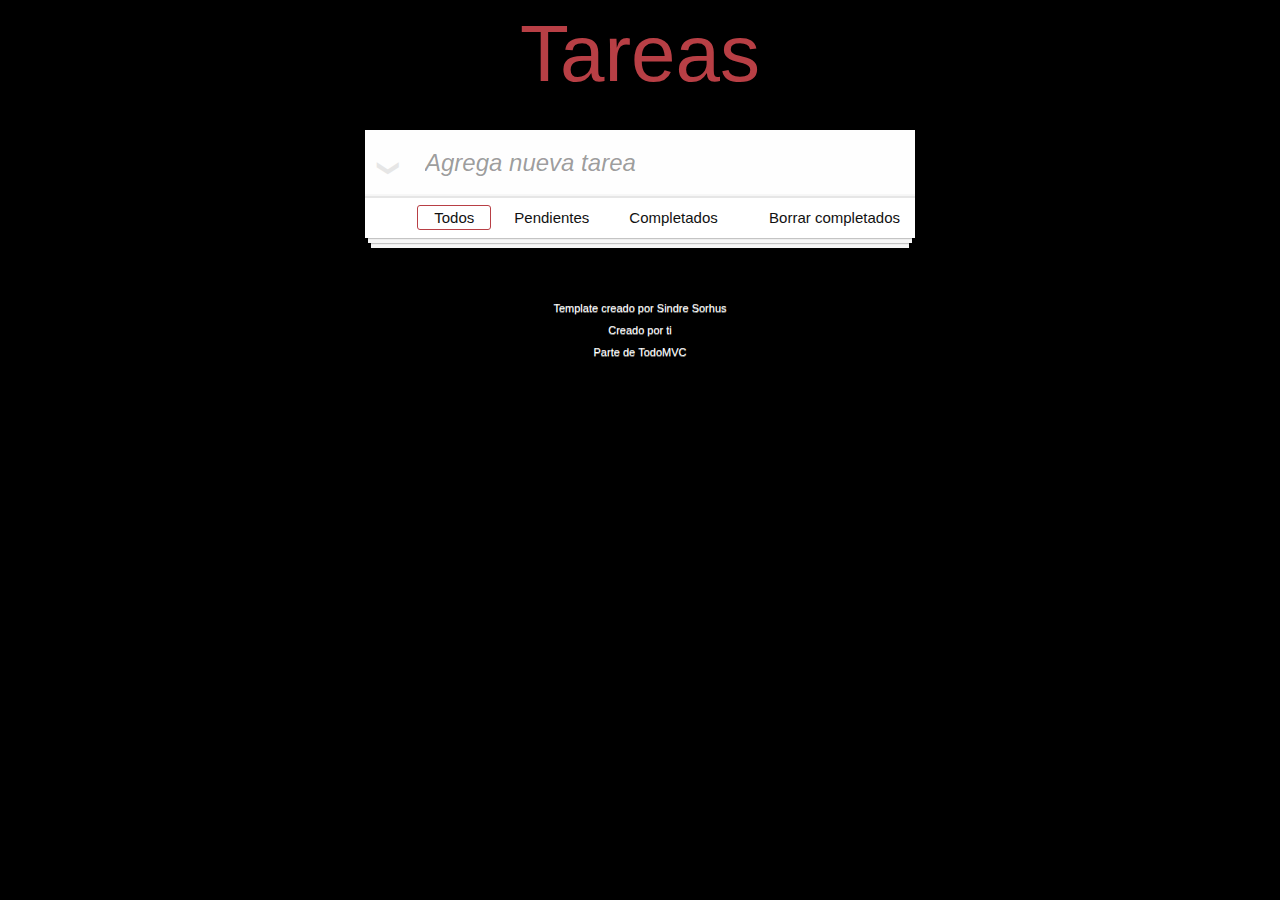
<file: docs/index.html>
<!doctype html><html lang="es"><head><meta charset="utf-8"><meta name="viewport" content="width=device-width,initial-scale=1"><title>Template • TodoMVC</title><script defer="defer" src="main.fc3d0f56a274d4e8e697.js"></script><link href="main.e79eac05e30d98367e57.css" rel="stylesheet"></head><body><section class="todoapp"><header class="header"><h1>Tareas</h1><input class="new-todo" placeholder="Agrega nueva tarea" autofocus></header><section class="main"><input id="toggle-all" class="toggle-all" type="checkbox"> <label for="toggle-all">Mark all as complete</label><ul class="todo-list"></ul></section><footer class="footer"><ul class="filters"><li><a class="selected filtro" href="#/">Todos</a></li><li><a class="filtro" href="#/active">Pendientes</a></li><li><a class="filtro" href="#/completed">Completados</a></li></ul><button class="clear-completed">Borrar completados</button></footer></section><footer class="info"><p>Template creado por <a href="http://sindresorhus.com">Sindre Sorhus</a></p><p>Creado por <a href="http://todomvc.com">ti</a></p><p>Parte de <a href="http://todomvc.com">TodoMVC</a></p></footer></body></html>
</file>
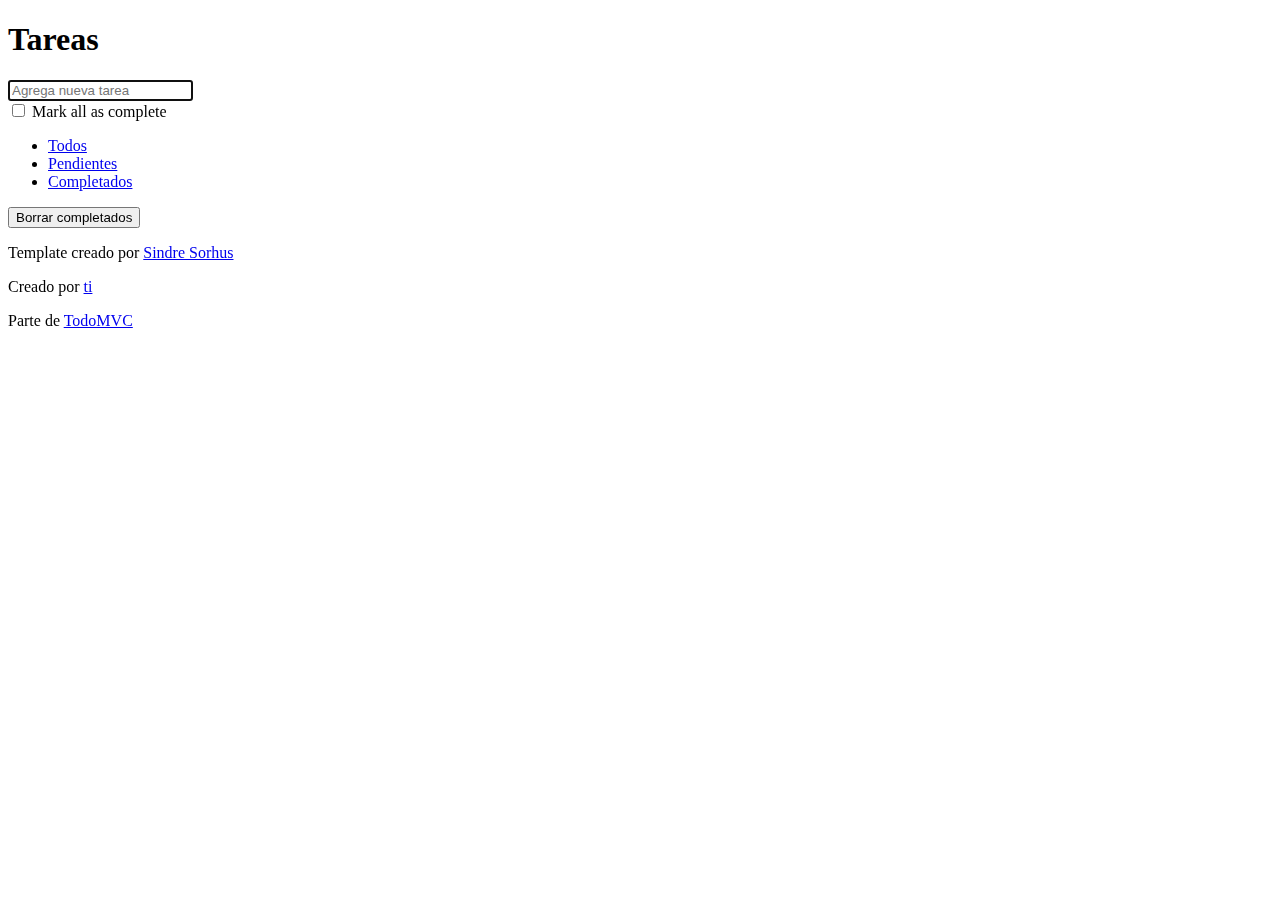
<file: src/index.html>
<!doctype html>
<html lang="es">

<head>
    <meta charset="utf-8">
    <meta name="viewport" content="width=device-width, initial-scale=1">
    <title>Template • TodoMVC</title>
</head>

<body>
    <section class="todoapp">
        <header class="header">
            <h1>Tareas</h1>
            <input class="new-todo" placeholder="Agrega nueva tarea" autofocus>
        </header>
        <!-- This section should be hidden by default and shown when there are todos -->
        <section class="main">
            <input id="toggle-all" class="toggle-all" type="checkbox">
            <label for="toggle-all">Mark all as complete</label>
            <ul class="todo-list">
                <!-- These are here just to show the structure of the list items -->
                <!-- List items should get the class `editing` when editing and `completed` when marked as completed -->
                <!-- <li class="completed" data-id="abc">
						<div class="view">
							<input class="toggle" type="checkbox" checked>
							<label>Probar JavaScript</label>
							<button class="destroy"></button>
						</div>
						<input class="edit" value="Create a TodoMVC template">
					</li> -->
                <!-- <li>
						<div class="view">
							<input class="toggle" type="checkbox">
							<label>Comprar un unicornio</label>
							<button class="destroy"></button>
						</div>
						<input class="edit" value="Rule the web">
					</li> -->
            </ul>
        </section>
        <!-- This footer should hidden by default and shown when there are todos -->
        <footer class="footer">
            <!-- This should be `0 items left` by default -->
            <!-- <span class="todo-count"><strong>0</strong> pendiente(s)</span> -->
            <!-- Remove this if you don't implement routing -->
            <ul class="filters">
                <li>
                    <a class="selected filtro" href="#/">Todos</a>
                </li>
                <li>
                    <a class="filtro" href="#/active">Pendientes</a>
                </li>
                <li>
                    <a class="filtro" href="#/completed">Completados</a>
                </li>
            </ul>
            <!-- Hidden if no completed items are left ↓ -->
            <button class="clear-completed">Borrar completados</button>
        </footer>
    </section>
    <footer class="info">

        <p>Template creado por <a href="http://sindresorhus.com">Sindre Sorhus</a></p>
        <!-- Change this out with your name and url ↓ -->
        <p>Creado por <a href="http://todomvc.com">ti</a></p>
        <p>Parte de <a href="http://todomvc.com">TodoMVC</a></p>
    </footer>


</body>

</html>
</file>
<file: docs/main.e79eac05e30d98367e57.css>
body,button,html{margin:0;padding:0}button{-webkit-font-smoothing:antialiased;-webkit-appearance:none;appearance:none;background:none;border:0;color:inherit;font-family:inherit;font-size:100%;font-weight:inherit;vertical-align:baseline}body,button{-moz-osx-font-smoothing:grayscale}body{-webkit-font-smoothing:antialiased;background:#000;color:#111;font:14px Helvetica Neue,Helvetica,Arial,sans-serif;font-weight:300;line-height:1.4em;margin:0 auto;max-width:550px;min-width:230px}:focus{outline:0}.hidden{display:none}.todoapp{background:#fff;box-shadow:0 2px 4px 0 rgba(0,0,0,.2),0 25px 50px 0 rgba(0,0,0,.1);margin:130px 0 40px;position:relative}.todoapp input::-webkit-input-placeholder{color:rgba(0,0,0,.4);font-style:italic;font-weight:300}.todoapp input::-moz-placeholder{color:rgba(0,0,0,.4);font-style:italic;font-weight:300}.todoapp input::input-placeholder{color:rgba(0,0,0,.4);font-style:italic;font-weight:300}.todoapp h1{-webkit-text-rendering:optimizeLegibility;-moz-text-rendering:optimizeLegibility;text-rendering:optimizeLegibility;color:#b83f45;font-size:80px;font-weight:200;position:absolute;text-align:center;top:-140px;width:100%}.edit,.new-todo{-webkit-font-smoothing:antialiased;-moz-osx-font-smoothing:grayscale;border:1px solid #999;box-shadow:inset 0 -1px 5px 0 rgba(0,0,0,.2);box-sizing:border-box;color:inherit;font-family:inherit;font-size:24px;font-weight:inherit;line-height:1.4em;margin:0;padding:6px;position:relative;width:100%}.new-todo{background:rgba(0,0,0,.003);border:none;box-shadow:inset 0 -2px 1px rgba(0,0,0,.03);padding:16px 16px 16px 60px}.main{border-top:1px solid #e6e6e6;position:relative;z-index:2}.toggle-all{border:none;bottom:100%;height:1px;opacity:0;position:absolute;right:100%;width:1px}.toggle-all+label{font-size:0;height:34px;left:-13px;position:absolute;top:-52px;-webkit-transform:rotate(90deg);transform:rotate(90deg);width:60px}.toggle-all+label:before{color:#e6e6e6;content:"❯";font-size:22px;padding:10px 27px}.toggle-all:checked+label:before{color:#737373}.todo-list{list-style:none;margin:0;padding:0}.todo-list li{border-bottom:1px solid #ededed;font-size:24px;position:relative}.todo-list li:last-child{border-bottom:none}.todo-list li.editing{border-bottom:none;padding:0}.todo-list li.editing .edit{display:block;margin:0 0 0 43px;padding:12px 16px;width:calc(100% - 43px)}.todo-list li.editing .view{display:none}.todo-list li .toggle{-webkit-appearance:none;appearance:none;border:none;bottom:0;height:auto;margin:auto 0;opacity:0;position:absolute;text-align:center;top:0;width:40px}.todo-list li .toggle+label{background-image:url("data:image/svg+xml;utf8,%3Csvg%20xmlns%3D%22http%3A//www.w3.org/2000/svg%22%20width%3D%2240%22%20height%3D%2240%22%20viewBox%3D%22-10%20-18%20100%20135%22%3E%3Ccircle%20cx%3D%2250%22%20cy%3D%2250%22%20r%3D%2250%22%20fill%3D%22none%22%20stroke%3D%22%23ededed%22%20stroke-width%3D%223%22/%3E%3C/svg%3E");background-position:0;background-repeat:no-repeat}.todo-list li .toggle:checked+label{background-image:url("data:image/svg+xml;utf8,%3Csvg%20xmlns%3D%22http%3A//www.w3.org/2000/svg%22%20width%3D%2240%22%20height%3D%2240%22%20viewBox%3D%22-10%20-18%20100%20135%22%3E%3Ccircle%20cx%3D%2250%22%20cy%3D%2250%22%20r%3D%2250%22%20fill%3D%22none%22%20stroke%3D%22%23bddad5%22%20stroke-width%3D%223%22/%3E%3Cpath%20fill%3D%22%235dc2af%22%20d%3D%22M72%2025L42%2071%2027%2056l-4%204%2020%2020%2034-52z%22/%3E%3C/svg%3E")}.todo-list li label{color:#4d4d4d;display:block;font-weight:400;line-height:1.2;padding:15px 15px 15px 60px;transition:color .4s;word-break:break-all}.todo-list li.completed label{color:#cdcdcd;text-decoration:line-through}.todo-list li .destroy{bottom:0;color:#cc9a9a;display:none;font-size:30px;height:40px;margin:auto 0 11px;position:absolute;right:10px;top:0;transition:color .2s ease-out;width:40px}.todo-list li .destroy:hover{color:#af5b5e}.todo-list li .destroy:after{content:"×"}.todo-list li:hover .destroy{display:block}.todo-list li .edit{display:none}.todo-list li.editing:last-child{margin-bottom:-1px}.footer{border-top:1px solid #e6e6e6;font-size:15px;height:20px;padding:10px 15px;text-align:center}.footer:before{bottom:0;box-shadow:0 1px 1px rgba(0,0,0,.2),0 8px 0 -3px #f6f6f6,0 9px 1px -3px rgba(0,0,0,.2),0 16px 0 -6px #f6f6f6,0 17px 2px -6px rgba(0,0,0,.2);content:"";height:50px;overflow:hidden;right:0}.filters,.footer:before{left:0;position:absolute}.filters{list-style:none;margin:0;padding:0;right:8rem}.filters li{display:inline}.filters li a{border:1px solid transparent;border-radius:3px;color:inherit;margin:3px;padding:3px 1rem;text-decoration:none}.filters li a:hover{border-color:rgba(175,47,47,.1)}.filters li a.selected{border-color:#b83f45}.clear-completed,html .clear-completed:active{cursor:pointer;float:right;line-height:20px;position:relative;text-decoration:none}.clear-completed:hover{text-decoration:underline}.info{color:#fff;font-size:11px;margin:65px auto 0;text-align:center;text-shadow:0 1px 0 hsla(0,0%,100%,.5)}.info p{line-height:1}.info a{color:#fff;font-weight:400;text-decoration:none}.info a:hover{text-decoration:underline}@media screen and (-webkit-min-device-pixel-ratio:0){.todo-list li .toggle,.toggle-all{background:none}.todo-list li .toggle{height:40px}}@media (max-width:430px){.footer{height:50px}.filters{bottom:10px}}hr{border:0;border-bottom:1px dashed #f7f7f7;border-top:1px dashed #c5c5c5;margin:20px 0}.learn a{color:#b83f45;font-weight:400;text-decoration:none}.learn a:hover{color:#787e7e;text-decoration:underline}.learn h3,.learn h4,.learn h5{color:#000;font-weight:500;line-height:1.2;margin:10px 0}.learn h3{font-size:24px}.learn h4{font-size:18px}.learn h5{font-size:14px;margin-bottom:0}.learn ul{margin:0 0 30px 25px;padding:0}.learn li{line-height:20px}.learn p{font-size:15px;font-weight:300;line-height:1.3;margin-bottom:0;margin-top:0}#issue-count{display:none}.quote{border:none;margin:20px 0 60px}.quote p{font-style:italic}.quote p:before{content:"“";left:3px;top:-20px}.quote p:after,.quote p:before{font-size:50px;opacity:.15;position:absolute}.quote p:after{bottom:-42px;content:"”";right:3px}.quote footer{bottom:-40px;position:absolute;right:0}.quote footer img{border-radius:3px}.quote footer a{margin-left:5px;vertical-align:middle}.speech-bubble{background:rgba(0,0,0,.04);border-radius:5px;padding:10px;position:relative}.speech-bubble:after{border:13px solid transparent;border-top-color:rgba(0,0,0,.04);content:"";position:absolute;right:30px;top:100%}.learn-bar>.learn{background-color:hsla(0,0%,100%,.6);border-radius:5px;left:-300px;padding:10px;position:absolute;top:8px;transition-duration:.5s;transition-property:left;width:272px}@media (min-width:899px){.learn-bar{padding-left:300px;width:auto}.learn-bar>.learn{left:8px}}
</file>
